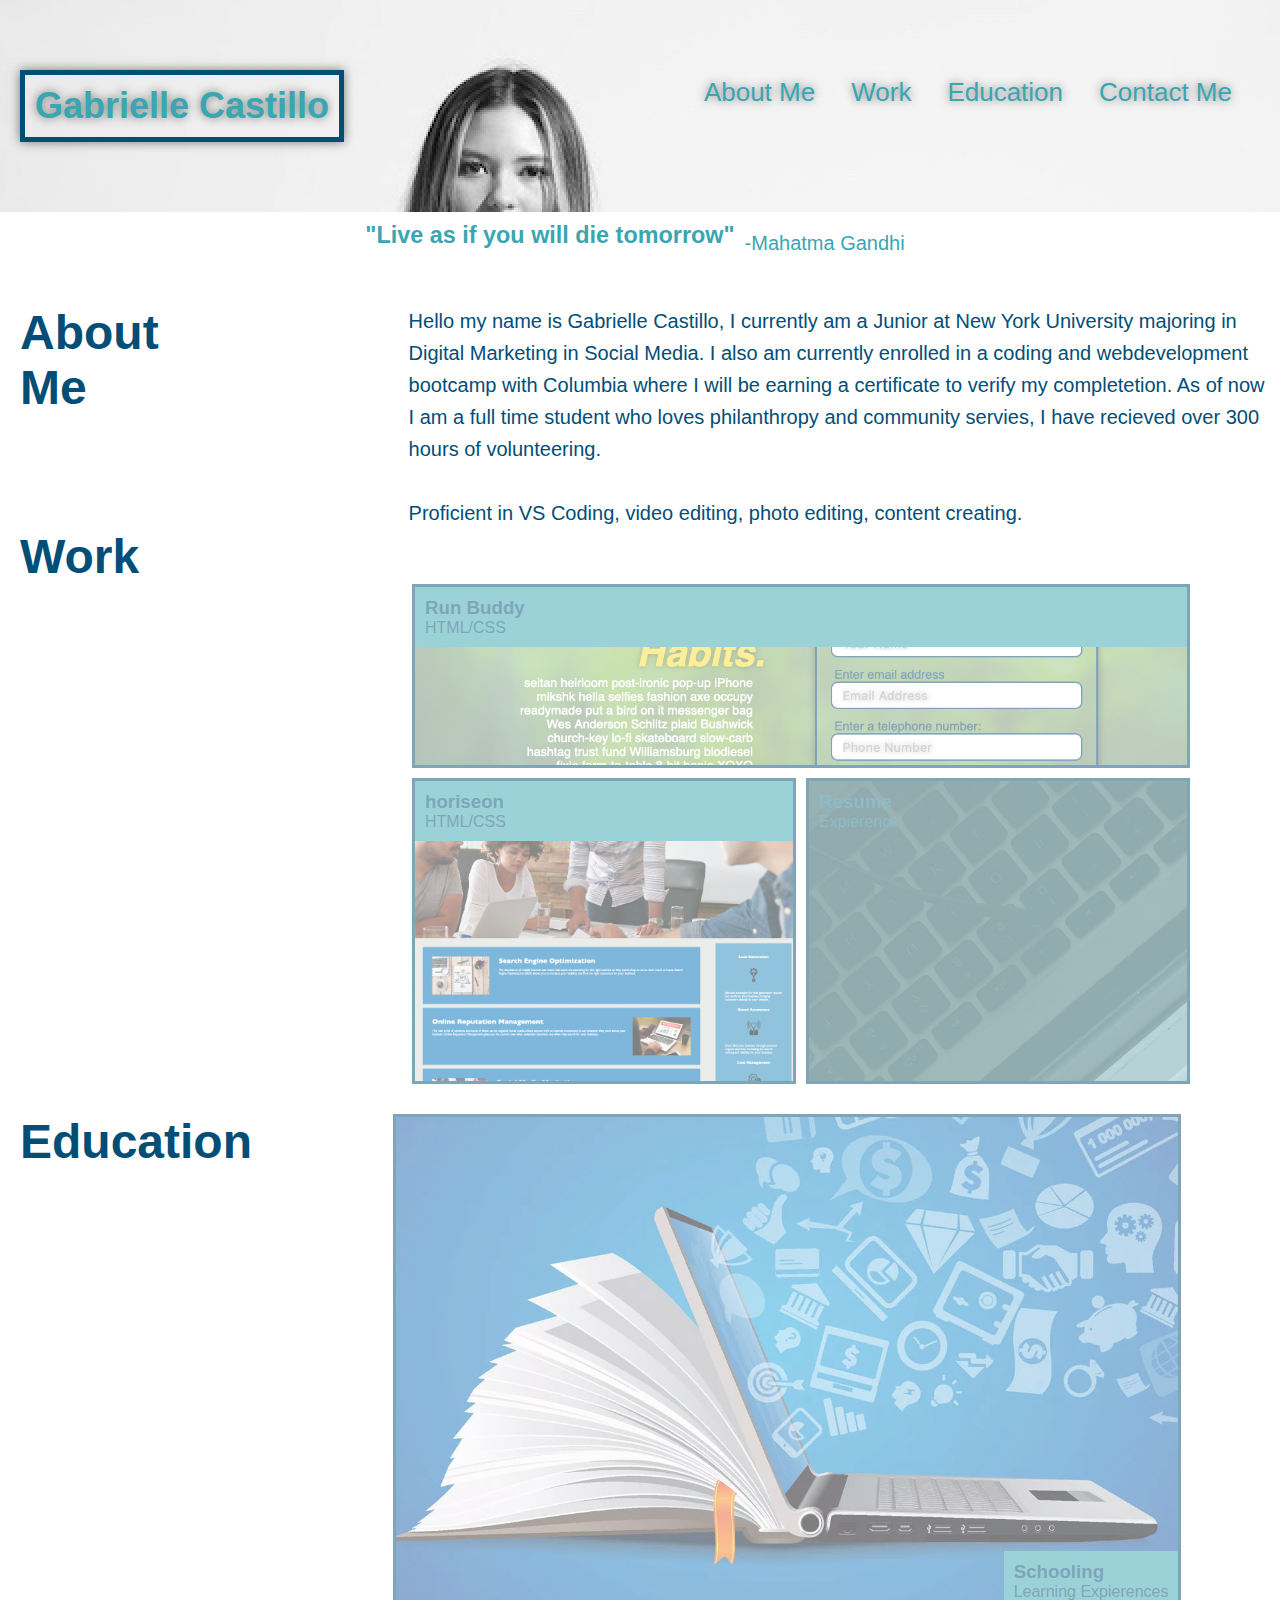
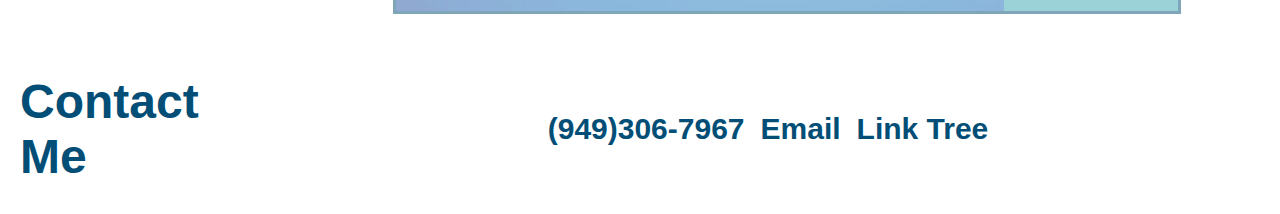
<file: index.html>
<!DOCTYPE html>
<html lang="en">
  <head>
    <meta charset="UTF-8" />
    <link rel="stylesheet" href="./css/style.css">
    <title>Gabrielle Castillo</title>
  </head> 
<body>
<!--header and navigations start-->
    <header>
      <div><h1>Gabrielle Castillo</h1></div>
        <nav>
            <ul>
                <li> 
                    <a href="#about-me">About Me</a>
                </li>
                <li>
                    <a href="#work">Work</a>
                </li>
                <li>
                    <a href="#education">Education</a>
                </li>
                <li>
                    <a href="#contact-me">Contact Me</a>
                </li>
            </ul>
        </nav>
    </header>
<!--header and navigations end-->

<!--hero jumbotron section-->
    <section class="hero">
        <div class="hero-form">
            <h3>"Live as if you will die tomorrow"</h3>
            <br/>
            <p>-Mahatma Gandhi</p>
        </div>
    </section>

<!--about me start-->
    <section id="about-me" class="about-me">
      <div>  
        <h2>About Me</h2>
    </div>
    <div>
        <p>
            Hello my name is Gabrielle Castillo, I currently am a Junior at New York University majoring in Digital Marketing in Social Media.
            I also am currently enrolled in a coding and webdevelopment bootcamp with Columbia where I will be earning a certificate to verify my completetion.
            As of now I am a full time student who loves philanthropy and community servies, I have recieved over 300 hours of volunteering.
            <br/> 
            <br/>
            Proficient in VS Coding, video editing, photo editing, content creating.
        </p>
    </div>
    </section>

    <section id="work" class="expierence"> 
      <div class="title"><h2>Work</h2></div>  
      <div class="work-web">
        <div class="websites">

        <a href="https://gabriellepcastillo.github.io/run-buddy2/" target="_blank" class="web run-buddy">
            <div class="project-title">
                <h3>Run Buddy</h3>
                <p>HTML/CSS</p>
            </div>
        </a>
        <a href="https://gabriellepcastillo.github.io/Develop/" target="_blank" class="web horiseon">
            <div class="project-title">
                <h3>horiseon</h3>
                <p>HTML/CSS</p>
            </div>
        </a>
        <a href="./work.html" target="_blank" class="web work">
            <div class="project-title resume">
                <h3>Resume</h3>
                <p>Expierence</p>
            </div>
        </a>
        </div>
      </div>
    </section>

    <section id="education" class="school">
      <div class="title"><h2>Education</h2></div>
      <div class="pastschools">
        <div class="schools">

        <a href="./education.html" target="_blank" class="study learn">
            <div class="education-label">
                <h3>Schooling</h3>
                <p>Learning Expierences</p>
            </div>
        </a>    
       </div>
      </div>
    </section>
    </section>
<footer id="contact-me">
    <div class="title"><h2>Contact Me</h2></div>
    <div class="contact">
        <div id="contact-list">
            <ul>
                <li>
                    <a href="tel:9493067967">(949)306-7967</a>
                </li>
                <li>
                    <a href="mailto:gabriellepcastillo@gmail.com">Email</a>
                </li>
                <li>
                    <a href="https://linktr.ee/gabriellepcastillo">Link Tree</a>
                </li>
            </ul>
        </div>
    </div>
</footer>

</body>
</html>
</file>
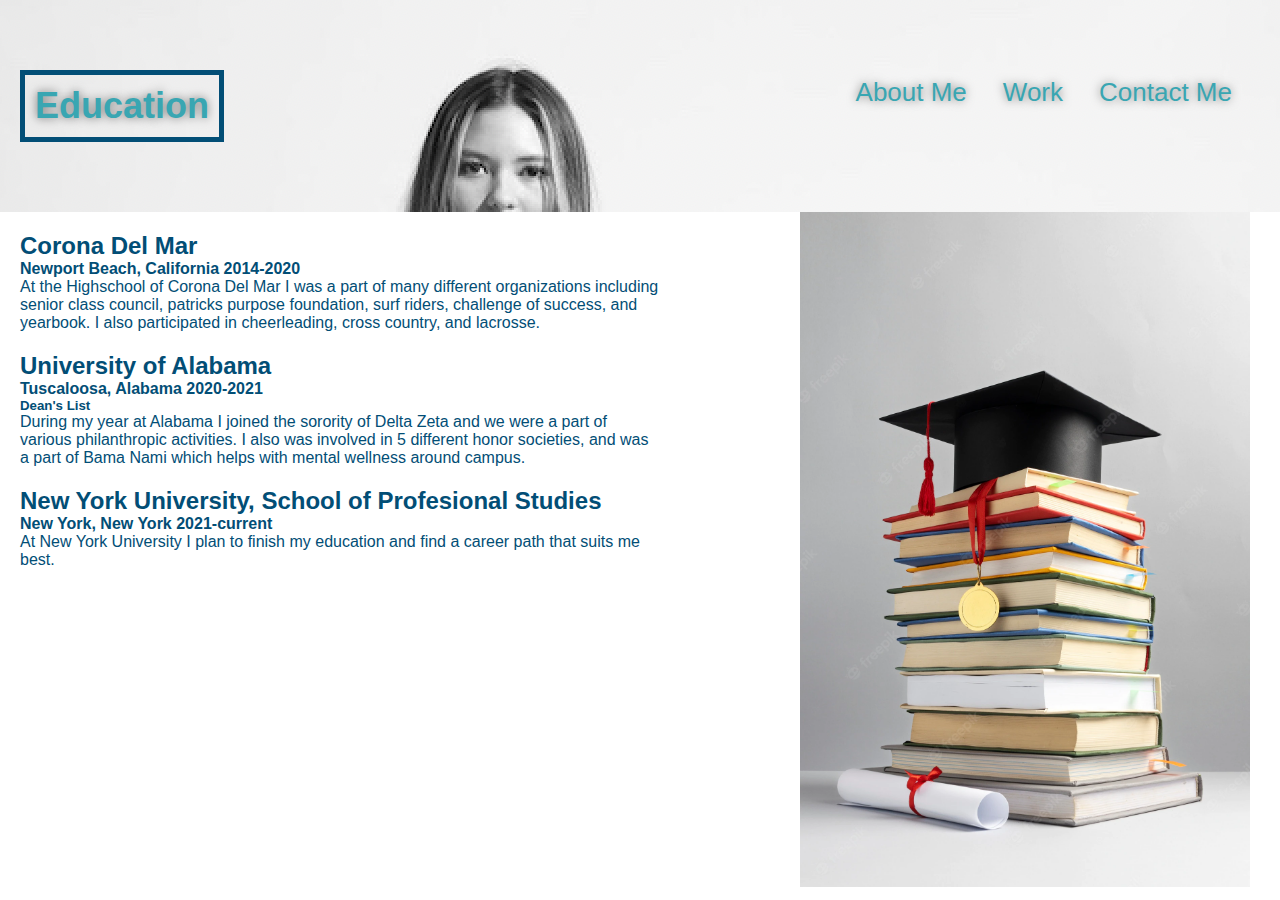
<file: education.html>
<!DOCTYPE html>
<html lang="en">
  <head>
    <meta charset="UTF-8" />
    <meta name="viewport" content="width=device-width, initial-scale=1.0" />
    <link rel="stylesheet" href="./css/style.css">
    <link rel="stylesheet" href="./css/secondary-style.css">
    <title>Education</title>
  </head>
  <body>
    <header>
        <h1>
            <a href="./index.html">Education</a>
        </h1>
        <nav>
            <ul>
                <li> 
                    <a href="#about-me">About Me</a>
                </li>
                <li>
                    <a href="#work">Work</a>
                </li>
                <li>
                    <a href="#contact-me">Contact Me</a>
                </li>
            </ul>
        </nav>
    </header>
    <img src="./css/image/educastion.webp">
    <section class="hero-cta">
        <h2 class="cdm">
            Corona Del Mar
        </h2>
        <h4>Newport Beach, California  2014-2020</h4> 
        <p>
            At the Highschool of Corona Del Mar I was a part of many different organizations including senior class council,
            patricks purpose foundation, surf riders, challenge of success, and yearbook. I also participated in cheerleading,
            cross country, and lacrosse.
        </p>
    </section>

    <section class="hero-cta">
        <h2 class="alabama">
            University of Alabama
        </h2>
        <h4>Tuscaloosa, Alabama 2020-2021</h4>
        <h5>Dean's List</h5>
        <p>
            During my year at Alabama I joined the sorority of Delta Zeta and we were a part of various philanthropic activities.
            I also was involved in 5 different honor societies,
            and was a part of Bama Nami which helps with mental wellness around campus. 
        </p>
    </section>

    <section class="hero-cta">
        <h2 class="nyu">
            New York University, School of Profesional Studies
        </h2>
        <h4>New York, New York 2021-current</h4>
        <p>
            At New York University 
            I plan to finish my education and find a career path that suits me best.
        </p>
    </section>

  </body>
</file>
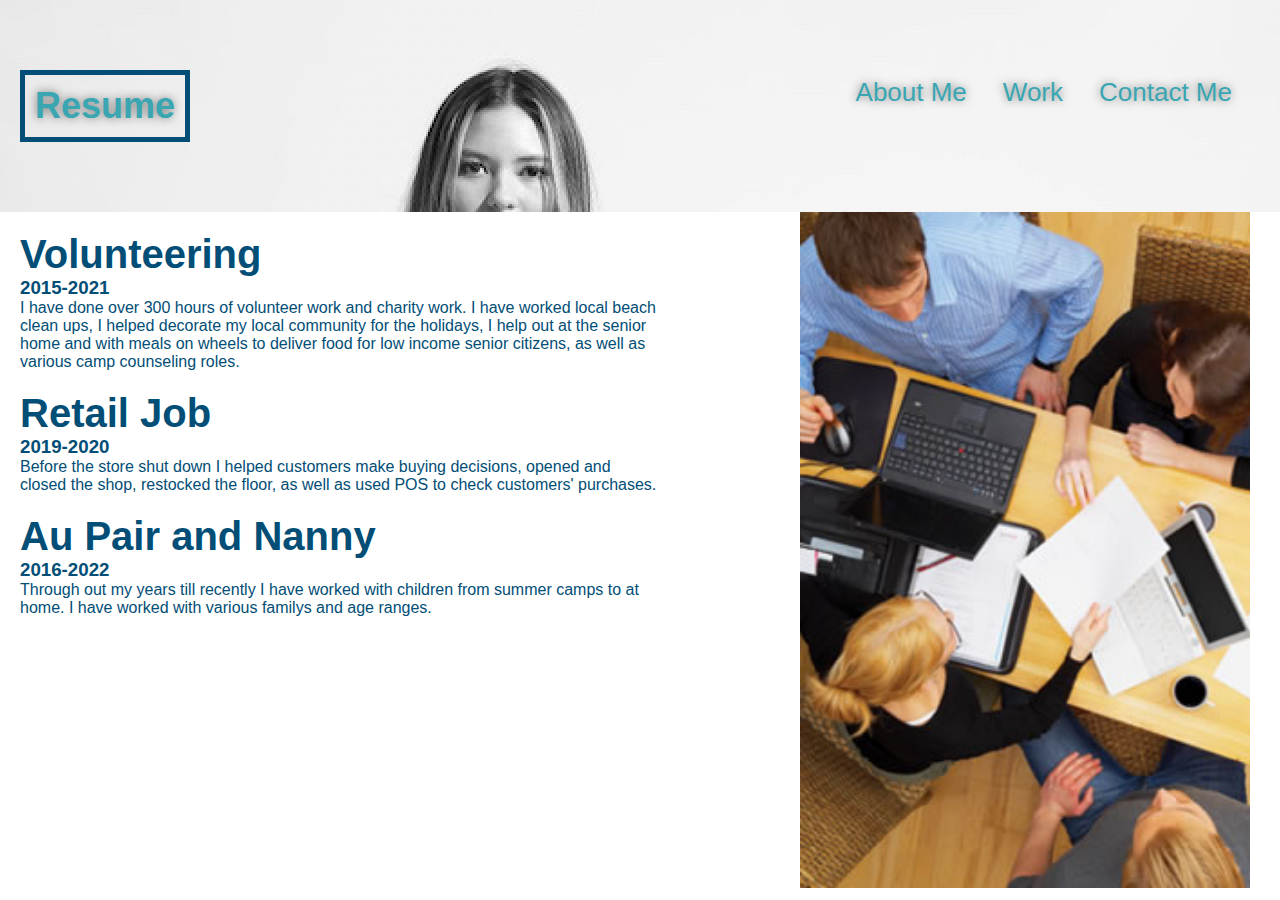
<file: work.html>
<!DOCTYPE html>
<html lang="en">
  <head>
    <meta charset="UTF-8" />
    <meta name="viewport" content="width=device-width, initial-scale=1.0" />
    <link rel="stylesheet" href="./css/style.css">
    <link rel="stylesheet" href="./css/secondary-style.css">
    <title>Work</title>
  </head>
  <Body>
    <header>
        <h1>
            <a href="./index.html">Resume</a>
        </h1>
        <nav>
            <ul>
                <li> 
                    <a href="#about-me">About Me</a>
                </li>
                <li>
                    <a href="#work">Work</a>
                </li>
                <li>
                    <a href="#contact-me">Contact Me</a>
                </li>
            </ul>
        </nav>
    </header>
    <img src="./css/image/work.jpeg">
    <section class="hero-cta2">
        <h2 class="volunteering">
            Volunteering
        </h2>
        <p>
            <h3>2015-2021</h3>
            I have done over 300 hours of volunteer work and charity work. I have worked local beach clean ups, I helped decorate my local community for the holidays,
            I help out at the senior home and with meals on wheels to deliver food for low income senior citizens, as well as various camp counseling roles.
        </p>
      </section>

      <section class="hero-cta2">
        <h2 class="retail">
            Retail Job
        </h2>
        <p>
            <h3>2019-2020</h3>
            Before the store shut down I helped customers make buying decisions, 
            opened and closed the shop, restocked the floor, as well as used POS to check customers' purchases. 
        </p>
      </section>

      <section class="hero-cta2">
        <h2 class="nanny">
            Au Pair and Nanny
        </h2>
        <p>
            <h3>2016-2022</h3>
            Through out my years till recently I have worked with children from summer camps to at home.
            I have worked with various familys and age ranges. 
        </p>
      </section>


  </Body>
</file>
<file: css/style.css>
* {
    margin: 0;
    padding: 0;
    box-sizing: border-box;
}
body{
    color: #024e76;
    font-family: Arial, Helvetica, sans-serif;
}
/*header styling starts*/
header {
    background-image: url(./image/Screen\ Shot\ 2022-08-08\ at\ 10.03.11\ PM.png);
    padding: 70px 20px;
    text-shadow: 0 0 10px rgba(0, 0, 0, 0.5);
    display: flex;
    flex-wrap: wrap;
    justify-content: space-between;
    position: sticky;
    position: -webkit-sticky;

}
header div {
    box-shadow: 0 0 10px rgba(0, 0, 0, 0.5);
}
header h1{
    font-weight: bold;
    font-size: 36px;
    color: #39a6b2;
    padding: 10px;
    border: #024e76 solid 5px;
}
header a {
    text-decoration: none;
    color: #39a6b2;
}
header nav {
    margin: 7px 0;
}
header h1 a {
    font-weight: bold;
    font-size: 36px;
    color: #39a6b2;
    margin: 0;
}
header nav ul {
    display: flex;
    flex-wrap: wrap;
    justify-content: center;
    list-style: none;
}
header nav ul li a {
    font-weight: lighter;
    font-size: 26px;
    padding: 8px;
    margin: 20px 20px 0 0;
}
header nav ul li a:hover {
    background: #fce138;
    color: #024e76;
    border-radius: 20px;
}
/*header styling end*/

/*hero styling start*/
.hero {
    justify-content: space-around;
    align-items: center;
    display: flex;
}
.hero img {
    height: 400px;
}
.hero-form {
    text-align: right;
    color: #39a6b2;
    font-size: 20px;
    display: flex;
    padding: 10px;
}
.hero-form p {
    size: 10px;
    text-align: right;
    display: flex;
    justify-content: end;
    padding: 10px;
}
/*utlilty start*/
.title {
    border-radius: 5px solid #024e76;
    min-height: 100%;
    padding-right: 40px;
    padding-left: 20px;
    min-width: 20%;
    max-width: 20%;
}
.title h2 {
    font-size: 48px;
}
/*utility end*/

/*about me styling start*/
.about-me {
    align-items: stretch;
    padding-top: 30px;
    justify-content: space-between;
    display: flex;
}
.about-me p {
    font-size: 20px;
    width: 90%;
    line-height: 1.6;
    margin-left: 100px;
    margin-right: 600px;
    display: flex;
    flex-wrap: wrap;
    padding-left: 150px;
}
.about-me h2{
    font-size: 48px;
    padding-left: 20px;
}
/*about me styling end*/

/*work styling start*/
.experience {
    padding: 30px 0;
    display: flex;
    justify-content: space-between;
    background-image: url(./image/education-cover.jpeg);
}
.experience h2 {
    color: #024e76;
}
.work-web {
    width: 78%;
    height: 500px;
    display: flex;
    justify-content: center;   
    margin-left: 15%;
}
.websites {
    width: 85%;
    display: grid;
    grid-template-columns: repeat(2, 1fr);
    grid-template-rows: repeat(3, 1fr);
    gap: 10px;
    margin-left: 220px;
}
.web {
    border: solid;
    color: #024e76;
    justify-content: flex-end;
    align-items: flex-end;
    text-decoration: none;
    background-size: cover;
    background-position: center;
    opacity: 0.5;
    background-color: #39a6b2;
}
.project:hover {
    opacity: 1.0;
}
.run-buddy {
    grid-column: 1/3;
    grid-row: span 2;
    background-image: url(./image/Screen\ Shot\ 2022-08-10\ at\ 6.17.30\ PM.png);
}
.horiseon {
    background-image: url(./image/Screen\ Shot\ 2022-08-03\ at\ 11.41.30\ AM.png);
    background-position: 50% 15%;
}
.resume {
    background-image: url(./image/laptop-home-office.webp);
    height: 300px;
    opacity: 0.5;
    background-color: #39a6b2;
    padding: 10px;
}
.project-title {
    background-color: #39a6b2;
    color: #024e76;
    padding: 10px;
}
/*work styling ends*/

/*education styling start*/
.school {
    padding: 30px 0;
    display: flex;
    justify-content: space-between;
}
.school h2 {
    color: #024e76;
}
.pastschools {
    width: 82%;
    height: 500px;
    display: flex;
    justify-content: center;
    padding-left: 3.0%;
}
.schools {
    width: 80%;
    grid-template-columns: repeat(2, 1fr);
    grid-template-rows: repeat(4, 1fr);
}
.study {
    border: solid;
    color: #024e76;
    display: flex;
    width: 100%;
    height: 500px;
    justify-content: flex-end;
    align-items: flex-end;
    text-decoration: none;
    background-size: cover;
    background-position: center;
    opacity: 0.5;
}
.study:hover {
    opacity: 1.0;
}
.learn {
    grid-template-columns: 1/2;
    grid-row: span 1;
    background-image: url(./image/education-cover.jpeg);
}
.education-label {
    background-color: #39a6b2;
    color: #024e76;
    padding: 10px;
}
/*education styling end*/

/*conact me styling start*/
footer {
    display: flex;
    justify-content: space-between;
    flex-wrap: wrap;
    padding-top: 30px;
    margin-bottom: 30px;
}
.contact {
    width: 80%;
    display: flex;
    justify-content: center;
    align-items: center;
    padding: 5px;
}
footer ul {
    list-style: none;
    display: flex;
    flex-wrap: wrap;
    justify-content: space-evenly;
    align-content: center;
    font-size: 30px;
    font-weight: bold;
}
footer ul li {
    font-weight: bold;
}
footer ul li a {
    text-decoration: none;
    color: #024e76;
    padding: 8px;
    font-weight: bold;
}
footer ul li a :hover {
    background-color: #39a6b2;
    color: #024e76;
    border-radius: 15px;
}
</file>
<file: css/secondary-style.css>
.volunteering {
    font-size: 40px;
}
.hero {
    width: 50%;
    margin: 20px;
    background-color: aliceblue;
}
.hero-cta {
    width: 50%;
    margin: 20px;
}
.hero-cta2 {
    width: 50%;
    margin: 20px;
}
.hero-cta2 img {
    margin-right: 30px;
    width: 400px;
    height: 200px;
}
.retail {
    font-size: 40px;
}
.nanny {
    font-size: 40px;
}
img {
    float: right;
    width: 450px;
    margin-right: 30px;
}
</file>
